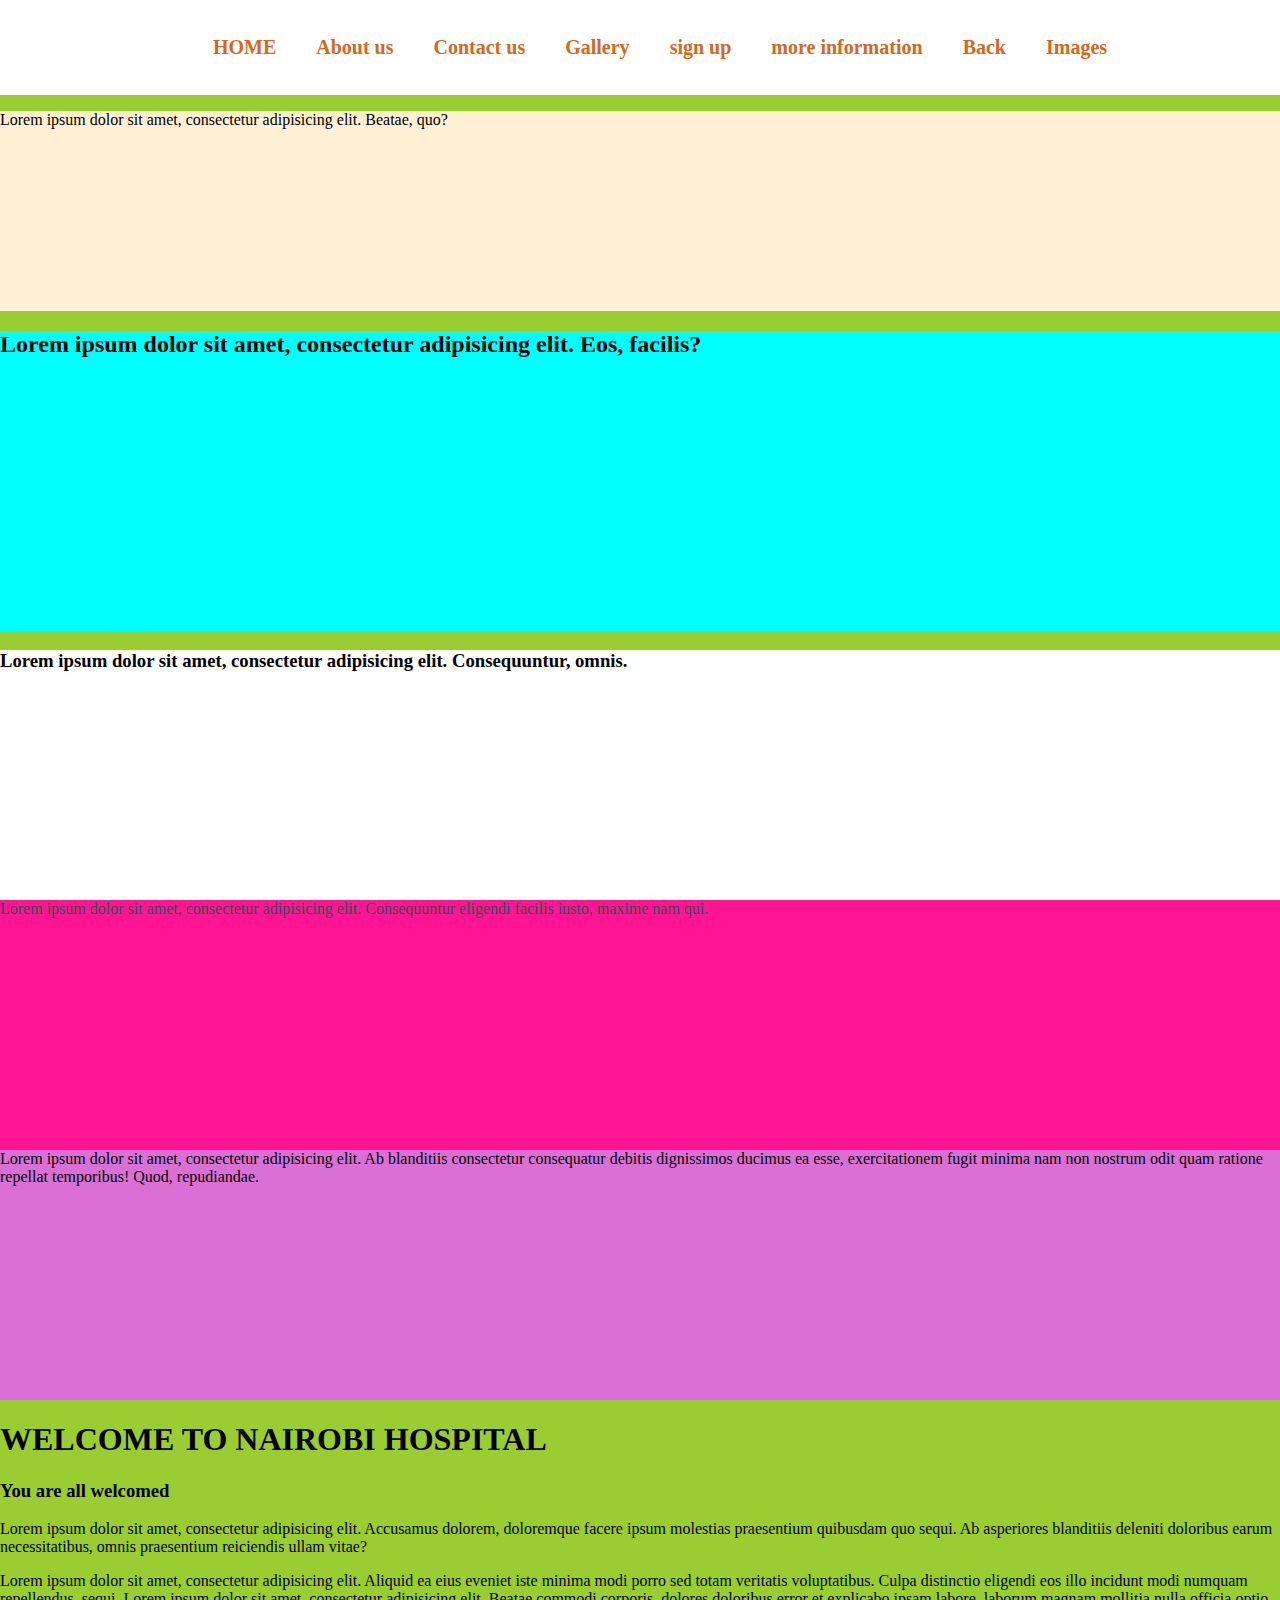
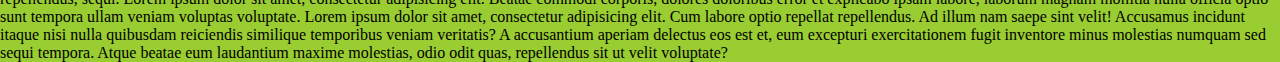
<file: index.html>
<!DOCTYPE html>
<html lang="en">
<head>
    <meta charset="UTF-8">
    <title>Nairobi Hospital</title>
    <link rel="stylesheet" href="css/style.css">
</head>
<body>
<nav>
    <ul>
        <li><a href="#"> HOME</a></li>
        <li><a href="about us.html">About us</a></li>
        <li><a href="contact.html">Contact us</a></li>
        <li><a href="Gallery.html">Gallery</a></li>
        <li><a href="signup.html">sign up</a></li>
        <li><a href="">more information</a></li>
        <li><a href="">Back</a></li>
        <li><a href="">Images</a></li>
    </ul>
</nav>
<div class="one">
    <p>Lorem ipsum dolor sit amet, consectetur adipisicing elit. Beatae, quo?</p>

</div>
<div class="two">
    <h2>Lorem ipsum dolor sit amet, consectetur adipisicing elit. Eos, facilis?</h2>
</div>
<div class="three">
    <h3>Lorem ipsum dolor sit amet, consectetur adipisicing elit. Consequuntur, omnis.</h3>
</div>
<div id="four">Lorem ipsum dolor sit amet, consectetur adipisicing elit. Consequuntur eligendi facilis iusto, maxime nam qui.
</div>
<div id="five">
    Lorem ipsum dolor sit amet, consectetur adipisicing elit. Ab blanditiis consectetur consequatur debitis dignissimos ducimus ea esse, exercitationem fugit minima nam non nostrum odit quam ratione repellat temporibus! Quod, repudiandae.
</div>
</body>
<h1>WELCOME TO NAIROBI HOSPITAL</h1>
<H3>You are all welcomed</H3>
<p>Lorem ipsum dolor sit amet, consectetur adipisicing elit. Accusamus dolorem, doloremque facere ipsum molestias praesentium quibusdam quo sequi. Ab asperiores blanditiis deleniti doloribus earum necessitatibus, omnis praesentium reiciendis ullam vitae?</p>
Lorem ipsum dolor sit amet, consectetur adipisicing elit. Aliquid ea eius eveniet iste minima modi porro sed totam veritatis voluptatibus. Culpa distinctio eligendi eos illo incidunt modi numquam repellendus, sequi.
Lorem ipsum dolor sit amet, consectetur adipisicing elit. Beatae commodi corporis, dolores doloribus error et explicabo ipsam labore, laborum magnam mollitia nulla officia optio sunt tempora ullam veniam voluptas voluptate.
Lorem ipsum dolor sit amet, consectetur adipisicing elit. Cum labore optio repellat repellendus. Ad illum nam saepe sint velit! Accusamus incidunt itaque nisi nulla quibusdam reiciendis similique temporibus veniam veritatis? A accusantium aperiam delectus eos est et, eum excepturi exercitationem fugit inventore minus molestias numquam sed sequi tempora. Atque beatae eum laudantium maxime molestias, odio odit quas, repellendus sit ut velit voluptate?
</html>
</file>
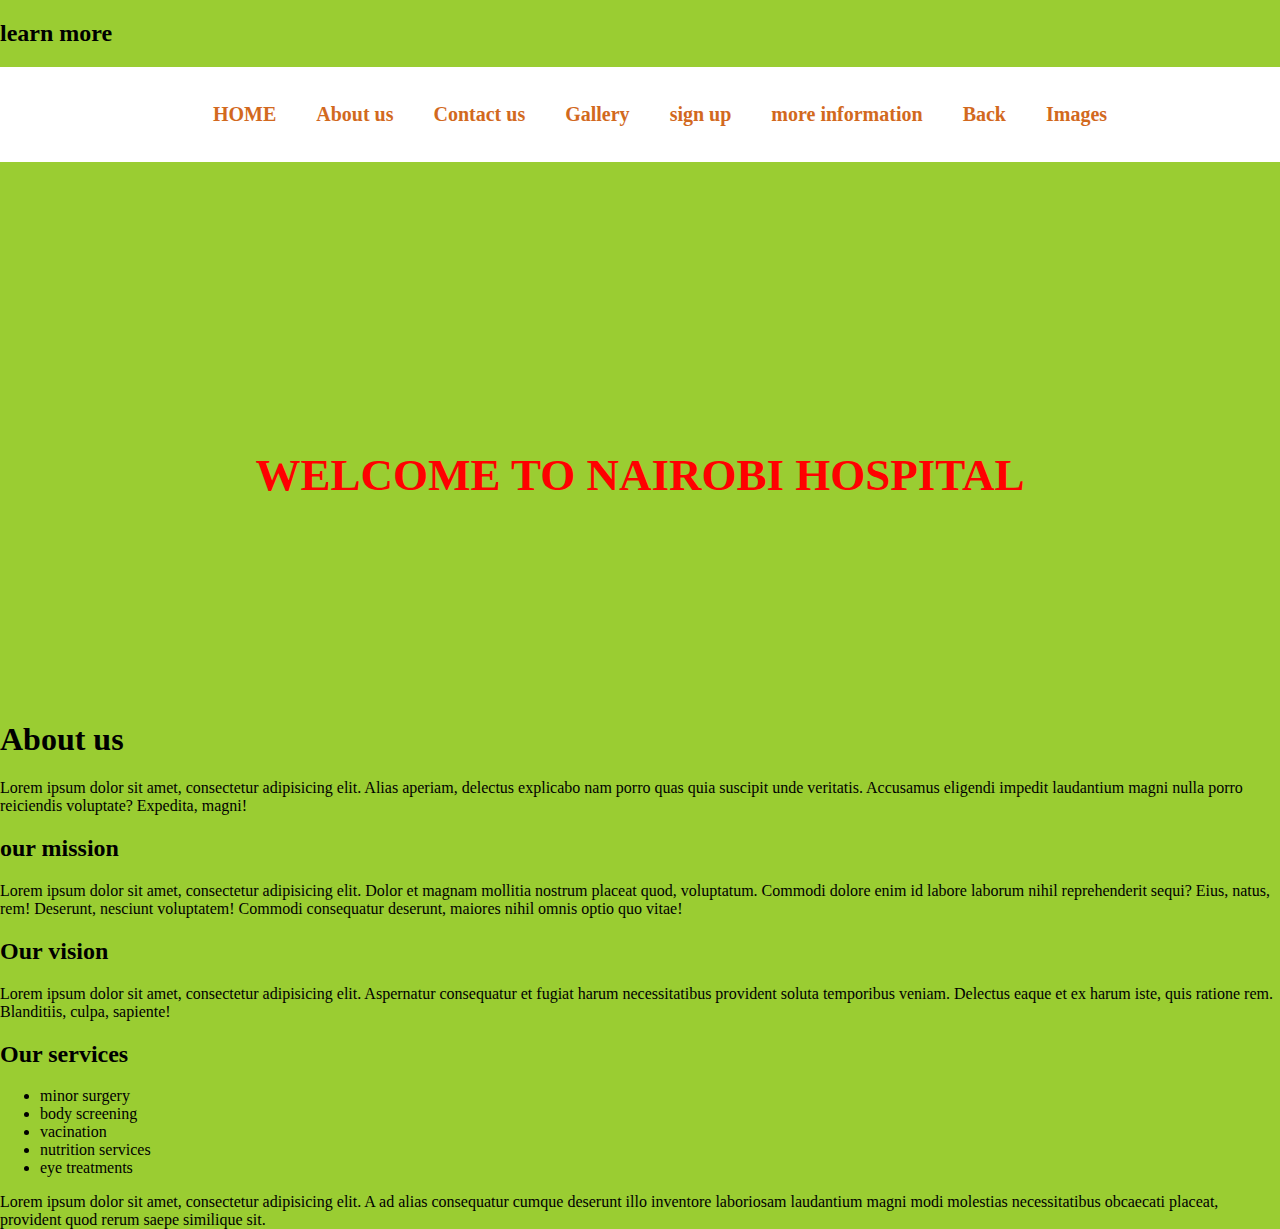
<file: about us.html>
<!DOCTYPE html>
<html lang="en">
<head>
    <meta charset="UTF-8">
    <title>About us</title>
    <link rel="stylesheet" href="css/style.css">
</head>
<h2>learn more</h2>
<body>
<nav>
    <ul>
        <li><a href="index.html"> HOME</a></li>
        <li><a href="about us.html">About us</a></li>
        <li><a href="contact.html">Contact us</a></li>
        <li><a href="Gallery.html">Gallery</a></li>
        <li><a href="signup.html">sign up</a></li>
        <li><a href="">more information</a></li>
        <li><a href="">Back</a></li>
        <li><a href="">Images</a></li>
    </ul>
</nav>
<main></main>
<section class="section-one">
    <div class="background-image">
<h2 style="font-size: 45px;font-weight: bold;color: red;text-align: center;position: relative;top: 50%">WELCOME TO NAIROBI HOSPITAL</h2>

    </div>
    <div class="content">
        <div class="twenty">
        <h1>About us</h1>
        <p>Lorem ipsum dolor sit amet, consectetur adipisicing elit. Alias aperiam, delectus explicabo nam porro quas quia suscipit unde veritatis. Accusamus eligendi impedit laudantium magni nulla porro reiciendis voluptate? Expedita, magni!</p>
            </div>
        <div class="thirty">
        <h2>our mission</h2>

        <p>Lorem ipsum dolor sit amet, consectetur adipisicing elit. Dolor et magnam mollitia nostrum placeat quod, voluptatum. Commodi dolore enim id labore laborum nihil reprehenderit sequi? Eius, natus, rem! Deserunt, nesciunt voluptatem! Commodi consequatur deserunt, maiores nihil omnis optio quo vitae!</p>
        </div>
        <div class="fifty">
        <h2>Our vision</h2>
        <p>Lorem ipsum dolor sit amet, consectetur adipisicing elit. Aspernatur consequatur et fugiat harum necessitatibus provident soluta temporibus veniam. Delectus eaque et ex harum iste, quis ratione rem. Blanditiis, culpa, sapiente!</p>
            </div>
        <h2>Our services</h2>
        <ul>
            <li> minor surgery</li>
            <li> body screening</li>
            <li>vacination</li>
            <li>nutrition services</li>
            <li>eye treatments</li>
        </ul>

    </div>
</section>


</body>
Lorem ipsum dolor sit amet, consectetur adipisicing elit. A ad alias consequatur cumque deserunt illo inventore laboriosam laudantium magni modi molestias necessitatibus obcaecati placeat, provident quod rerum saepe similique sit.
</html>
</file>
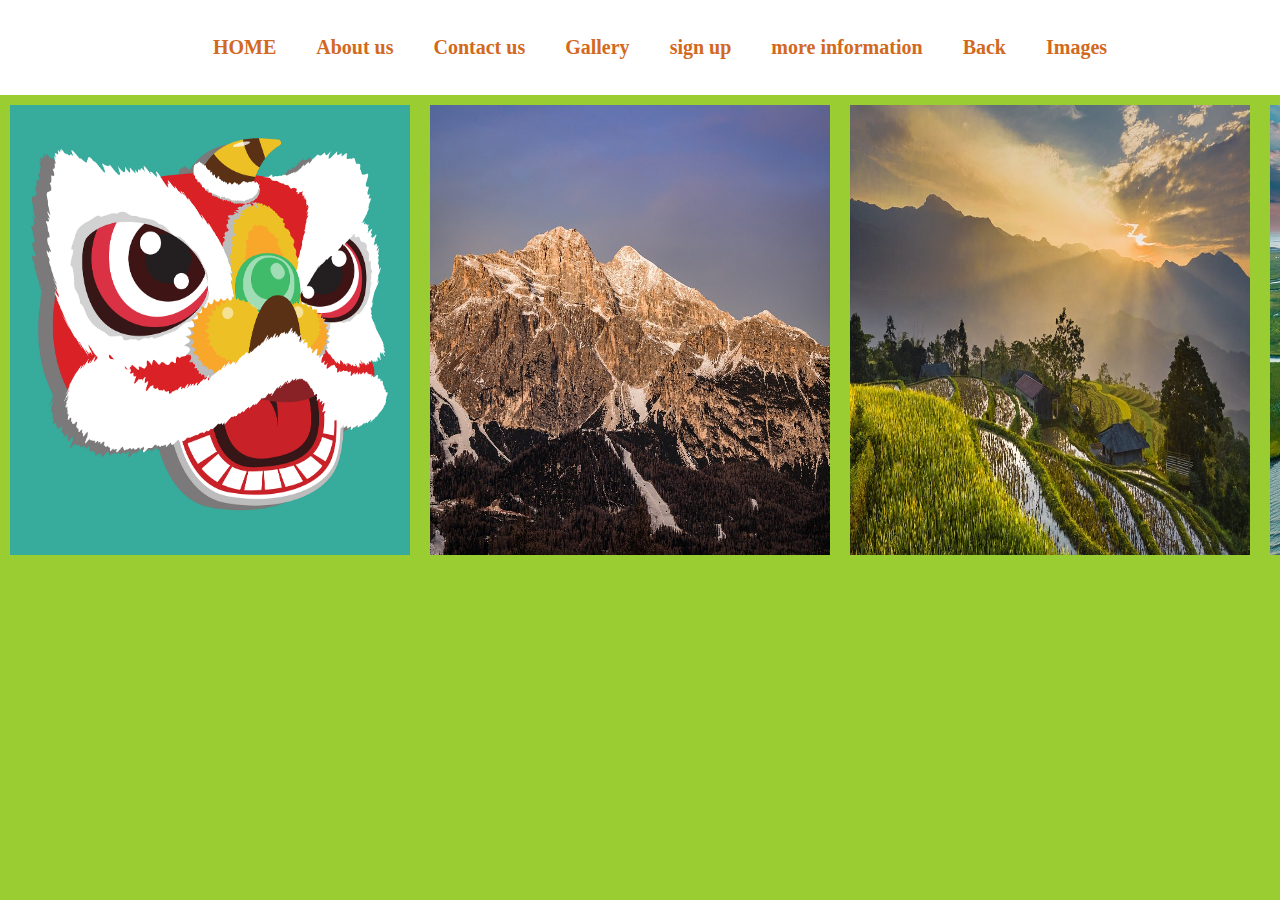
<file: Gallery.html>
<!DOCTYPE html>
<html lang="en">
<head>
    <meta charset="UTF-8">
    <title>gallery</title>
    <link rel="stylesheet" href="css/style.css">
</head>
<body>
<nav>
    <ul>
        <li><a href="index.html"> HOME</a></li>
        <li><a href="about us.html">About us</a></li>
        <li><a href="contact.html">Contact us</a></li>
        <li><a href="#">Gallery</a></li>
        <li><a href="signup.html">sign up</a></li>
        <li><a href="">more information</a></li>
        <li><a href="">Back</a></li>
        <li><a href="">Images</a></li>
    </ul>
</nav>
<main>
    <div class="image-one">
        <img src="resources/images/chinese-lion-6976588_1280.png" alt="">
    </div>
    <div class="image-one">
        <img src="resources/images/cortina-dampezzo-9307295_1280.jpg" alt="">
    </div>
    <div class="image-one">
        <img src="resources/images/vietnam-9295186_1280.jpg" alt="">
    </div>
    <div class="image-one">
        <img src="resources/images/wachapreague-7974344_1280.jpg" alt="">
    </div>
</main>
</body>
</html>
</file>
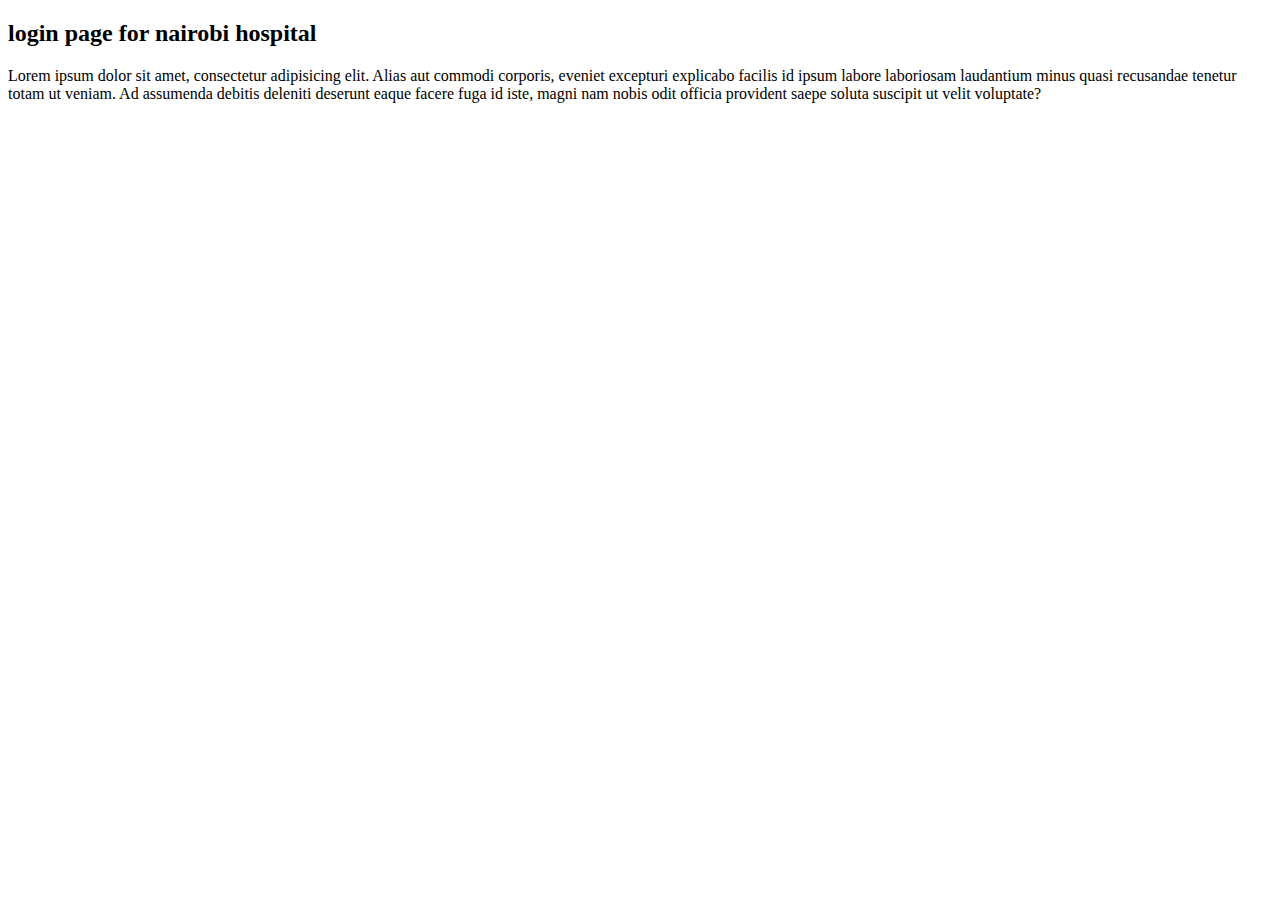
<file: login.html>
<!DOCTYPE html>
<html lang="en">
<head>
    <meta charset="UTF-8">
    <title>login-nairobi hospital</title>
</head>
<body>
<h2>login page for nairobi hospital</h2>
</body>
<p>Lorem ipsum dolor sit amet, consectetur adipisicing elit. Alias aut commodi corporis, eveniet excepturi explicabo facilis id ipsum labore laboriosam laudantium minus quasi recusandae tenetur totam ut veniam. Ad assumenda debitis deleniti deserunt eaque facere fuga id iste, magni nam nobis odit officia provident saepe soluta suscipit ut velit voluptate?</p>
</html>
</file>
<file: css/style.css>
body{
            background-color: yellowgreen;
            margin:0;
            padding:0;
        }
        nav{
            background-color:white;
            display: flex;
            justify-content: center;
            align-items: center;
            padding: 20px 0;
            position: sticky;
            top: 0;
            z-index: 100;

        }
      nav   ul{
          display: flex;
          list-style-type: none;
      }
      nav ul li{
          margin:0 20px;
      }
      nav ul li a{
          text-decoration: none;
          font-size: 20px;
          font-weight: bold;
          color: chocolate;
      }
      nav ul li a:hover{
          background-color:deepskyblue;
          color: black;
          padding: 20px 20px;
          border-radius: 50px;
      }
      /*div{*/
      /*    background-color: darksalmon;*/
      /*    height: 100px;*/
      /*}*/
      .one{
          background-color: papayawhip;
          height: 200px;
      }
      .two{
          background-color: aqua;
          height: 300px;
      }
      .three{
          background-color: white;
          height: 250px;
      }
      #four{
          background-color: deeppink;
          height: 250px;
          color: darkslategray;
      }
      #five {
          background-color: orchid;
          height: 250px
      }
      .background-image{
            background-image: url("https://cdn.pixabay.com/photo/2020/04/28/13/18/tulips-5104497_960_720.jpg");
            background-size: cover;
            background-position: center;
            height: 500px;
            border-radius: 20px;
            margin: 20px;
        }
      .image-one img {
          height: 50vh;
          width: 400px;
          margin: 10px;
      }
      main{
          display: flex;
      }
</file>
